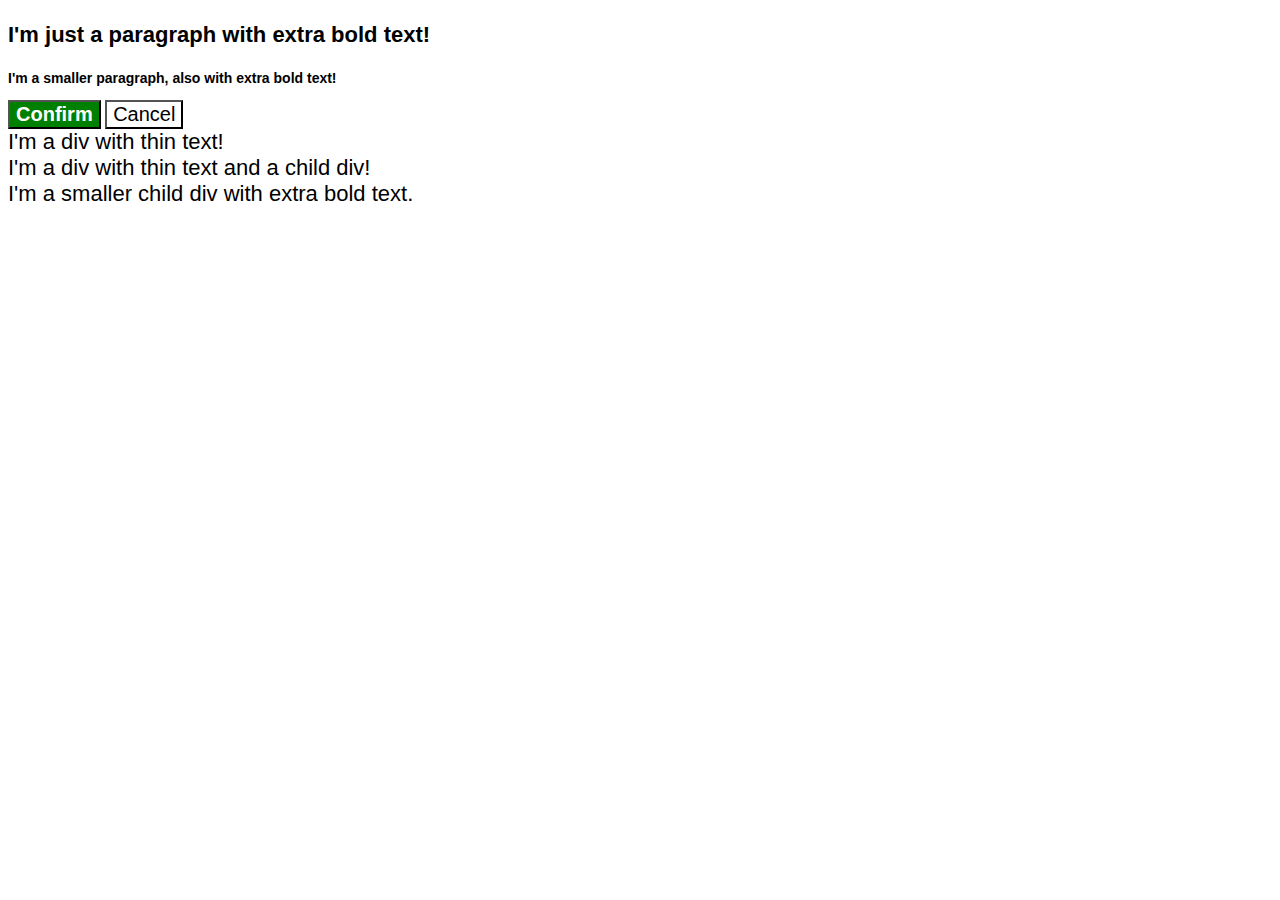
<file: css-cascade-fix/index.html>
<!DOCTYPE html>
<html lang="en">
  <head>
    <meta charset="UTF-8">
    <meta http-equiv="X-UA-Compatible" content="IE=edge">
    <meta name="viewport" content="width=device-width, initial-scale=1.0">
    <title>Fix the Cascade</title>
    <link rel="stylesheet" href="style.css">
  </head>
  <body>
    <p class="para">I'm just a paragraph with extra bold text!</p>
    <p class="para small-para">I'm a smaller paragraph, also with extra bold text!</p>

    <button id="confirm-button" class="button confirm">Confirm</button>
    <button id="cancel-button" class="button cancel">Cancel</button>

    <div class="text">I'm a div with thin text!</div>
    <div class="text">I'm a div with thin text and a child div!
      <div class="text child">I'm a smaller child div with extra bold text.</div>
    </div>
  </body>
</html>
</file>
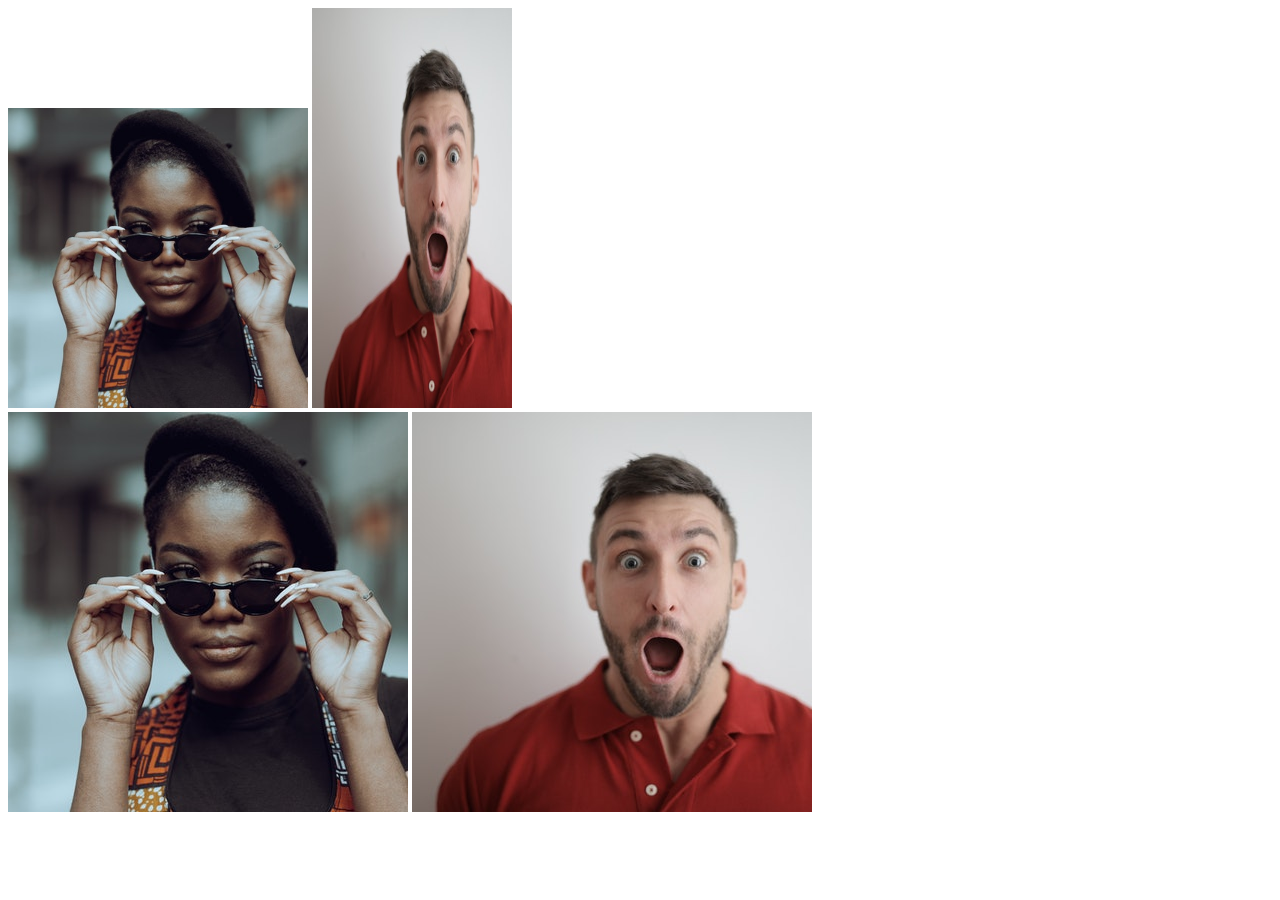
<file: css-chain-selectors/index.html>
<!DOCTYPE html>
<html lang="en">
  <head>
    <meta charset="UTF-8">
    <meta http-equiv="X-UA-Compatible" content="IE=edge">
    <meta name="viewport" content="width=device-width, initial-scale=1.0">
    <title>Chaining Selectors</title>
    <link rel="stylesheet" href="style.css">
  </head>
  <body>
    <!-- Check image source path. Review Foundations lesson - Links and Images -->
    <!-- Use the classes BELOW this line -->
    <div>
      <img class="avatar proportioned" src="./images/pexels-katho-mutodo-8434791.jpg" alt="Woman with glasses">
      <img class="avatar distorted" src="./images/pexels-andrea-piacquadio-3777931.jpg" alt="Man with surprised expression">
    </div>
    <!-- Use the classes ABOVE this line -->
    <div>
      <img class="original proportioned" src="./images/pexels-katho-mutodo-8434791.jpg" alt="Woman with glasses">
      <img class="original distorted" src="./images/pexels-andrea-piacquadio-3777931.jpg" alt="Man with surprised expression">
    </div>
  </body>
</html>
</file>
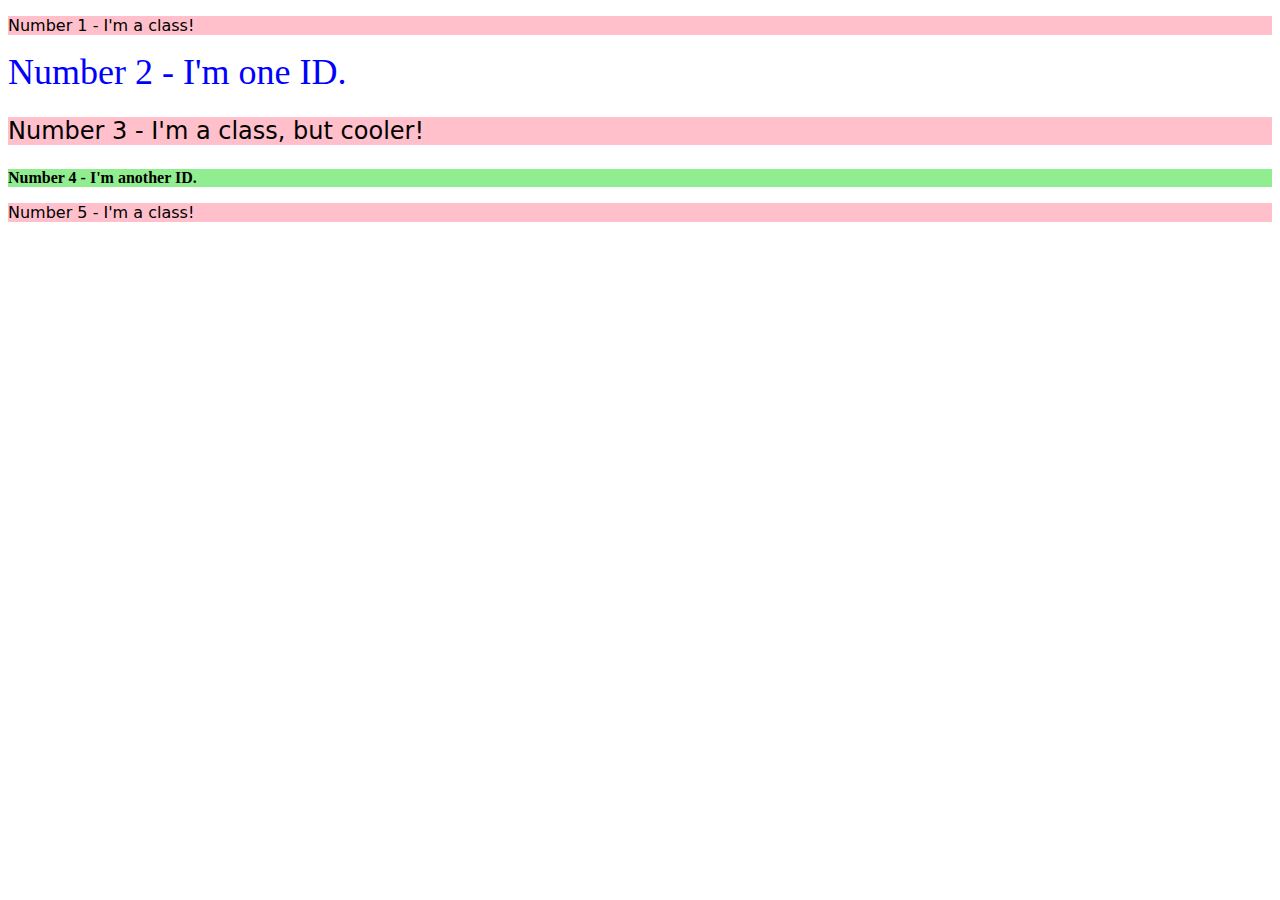
<file: css-class-id-selectors/index.html>
<!DOCTYPE html>
<html lang="en">
  <head>
    <meta charset="UTF-8">
    <meta http-equiv="X-UA-Compatible" content="IE=edge">
    <meta name="viewport" content="width=device-width, initial-scale=1.0">
    <title>Class and ID Selectors</title>
    <link rel="stylesheet" href="style.css">
  </head>
  <body>
    <p class="odd">Number 1 - I'm a class!</p>
    <div id="two">Number 2 - I'm one ID.</div>
    <p class="odd" id="three">Number 3 - I'm a class, but cooler!</p>
    <div id="four">Number 4 - I'm another ID.</div>
    <p class="odd">Number 5 - I'm a class!</p>
  </body>
</html>
</file>
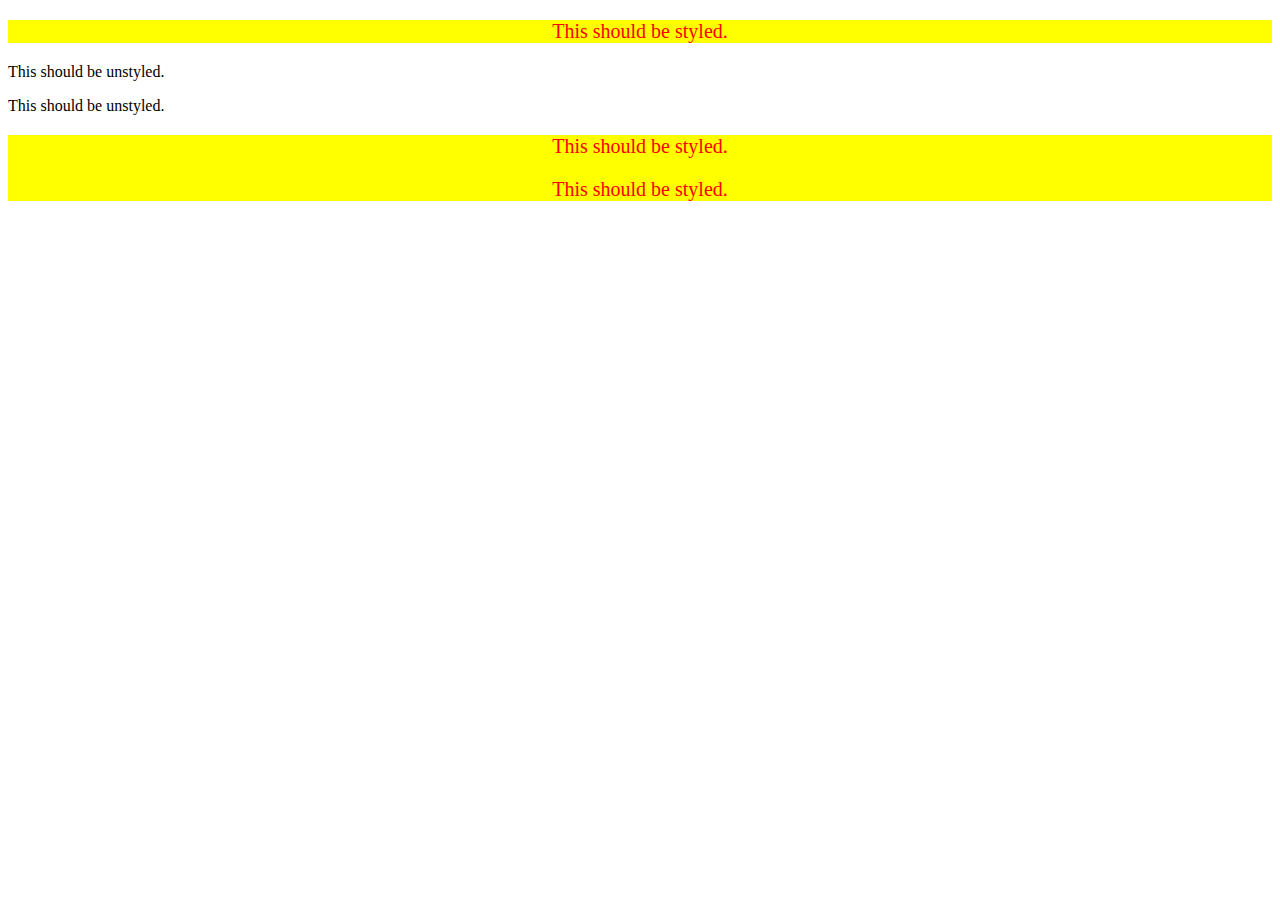
<file: css-descendant-combinator/index.html>
<!DOCTYPE html>
<html lang="en">
  <head>
    <meta charset="UTF-8">
    <meta http-equiv="X-UA-Compatible" content="IE=edge">
    <meta name="viewport" content="width=device-width, initial-scale=1.0">
    <title>Descendant Combinator</title>
    <link rel="stylesheet" href="style.css">
  </head>
  <body>
    <div class="container">
      <p class="text">This should be styled.</p>
    </div>
    <p class="text">This should be unstyled.</p>
    <p class="text">This should be unstyled.</p>
    <div class="container">
      <p class="text">This should be styled.</p>
      <p class="text">This should be styled.</p>
    </div>
  </body>
</html>
</file>
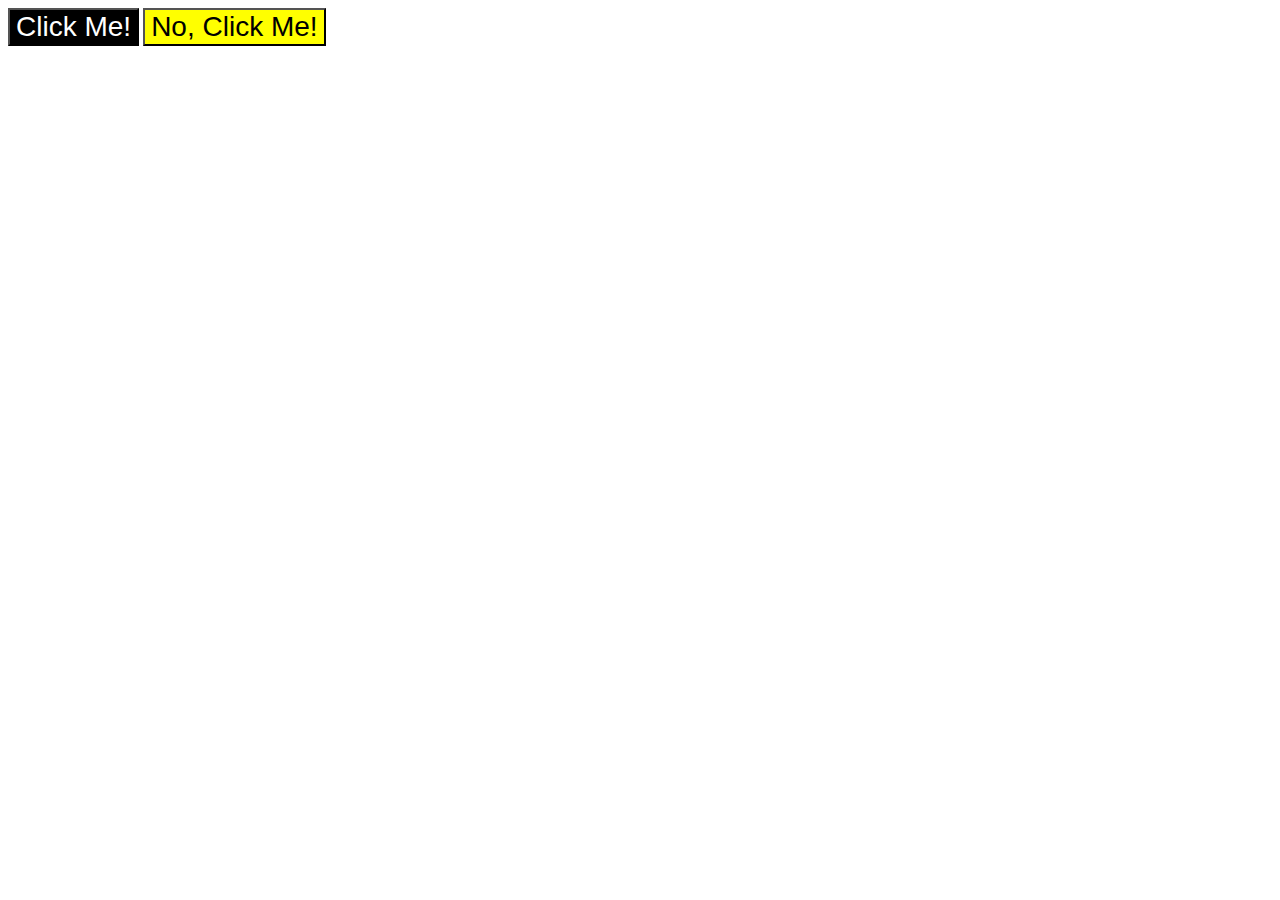
<file: css-grouping-selectors/index.html>
<!DOCTYPE html>
<html lang="en">
  <head>
    <meta charset="UTF-8">
    <meta http-equiv="X-UA-Compatible" content="IE=edge">
    <meta name="viewport" content="width=device-width, initial-scale=1.0">
    <title>Grouping Selectors</title>
    <link rel="stylesheet" href="style.css">
  </head>
  <body>
    <button class="inverted">Click Me!</button>
    <button class="fancy">No, Click Me!</button>
  </body>
</html>
</file>
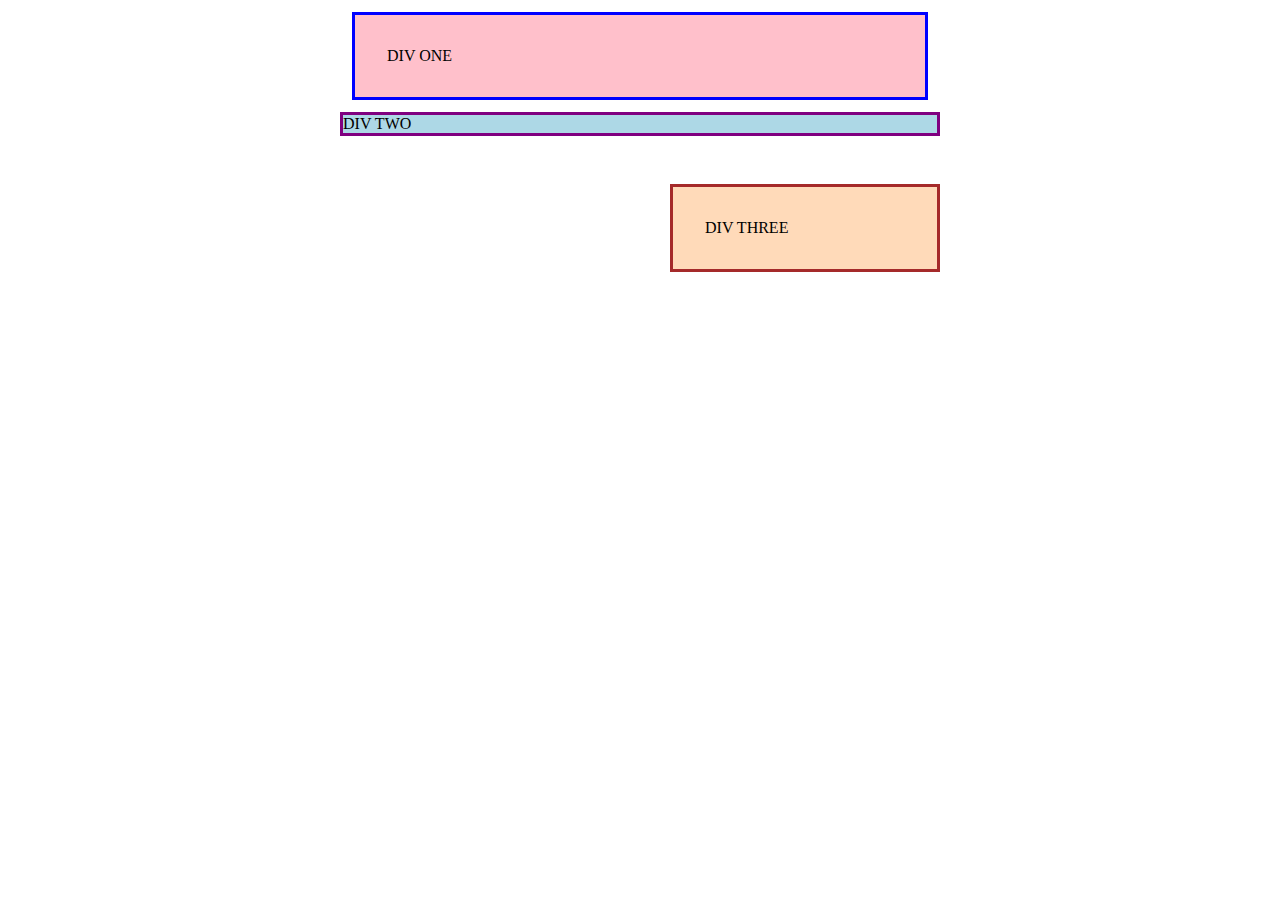
<file: cssMarginPad1/index.html>
<!DOCTYPE html>
<html lang="en">
  <head>
    <meta charset="UTF-8">
    <meta http-equiv="X-UA-Compatible" content="IE=edge">
    <meta name="viewport" content="width=device-width, initial-scale=1.0">
    <title>Margin and Padding exercise</title>
    <link rel="stylesheet" href="style.css">
  </head>
  <body>
    <div class="one">
      DIV ONE
    </div>
    <div class="two">
      DIV TWO
    </div>
    <div class="three">
      DIV THREE
    </div>
  </body>
</html>
</file>
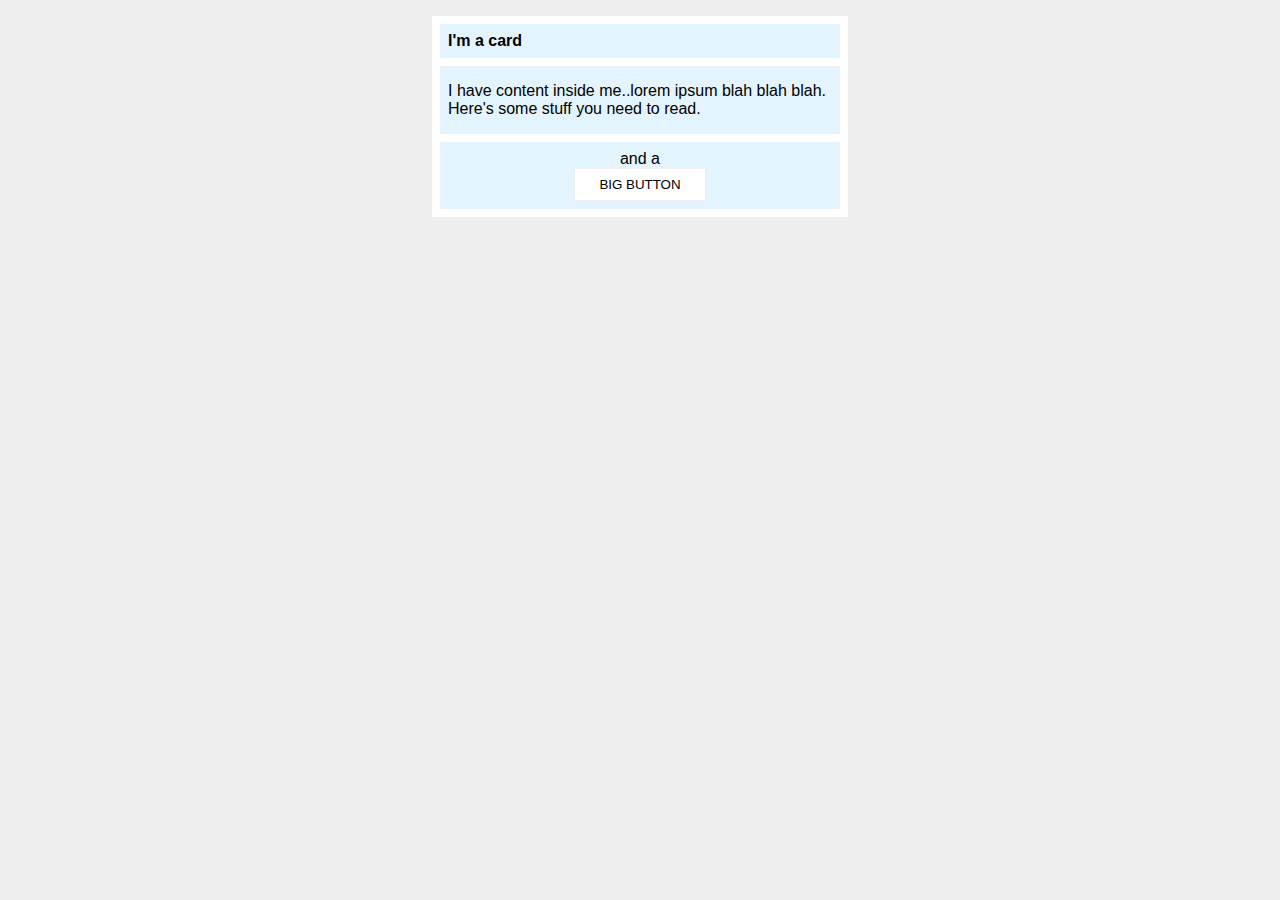
<file: cssMarginPad2/index.html>
<!DOCTYPE html>
<html lang="en">
  <head>
    <meta charset="UTF-8">
    <meta http-equiv="X-UA-Compatible" content="IE=edge">
    <meta name="viewport" content="width=device-width, initial-scale=1.0">
    <title>Margin and Padding exercise 2</title>
    <link rel="stylesheet" href="style.css">
  </head>
  <body>
    <div class="card">
      <h1 class="title">I'm a card</h1>
      <div class="content">I have content inside me..lorem ipsum blah blah blah. Here's some stuff you need to read.</div>
      <div class="button-container">and a <button>BIG BUTTON</button></div>
    </div>
  </body>
</html>
</file>
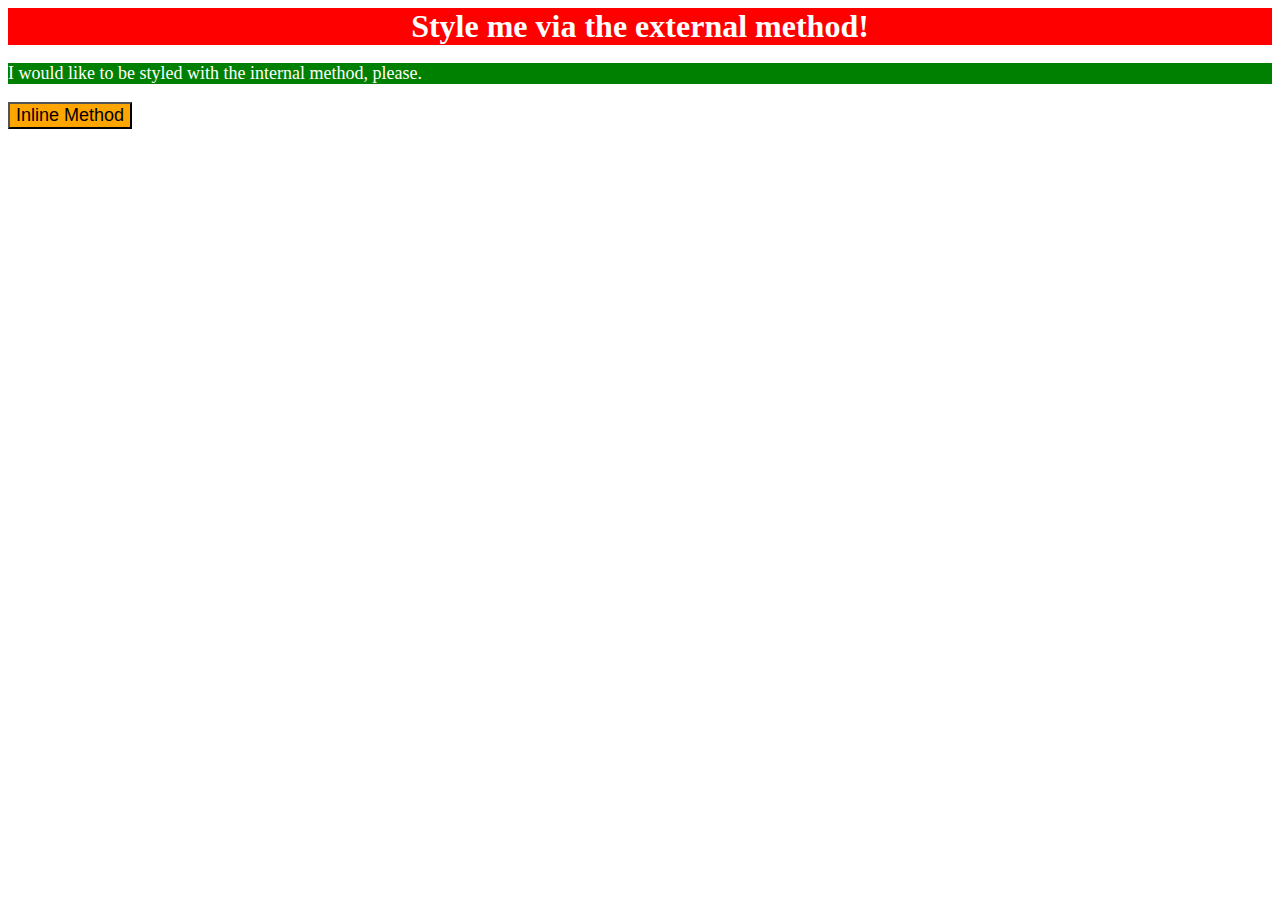
<file: cssMethods/cssMethods.html>
<!DOCTYPE html>
<html lang="en">
  <head>
    <meta charset="UTF-8">
    <meta http-equiv="X-UA-Compatible" content="IE=edge">
    <meta name="viewport" content="width=device-width, initial-scale=1.0">
    <title>Methods for Adding CSS</title>
    <!--Adding a link to the external style sheet-->
    <link rel="stylesheet" href="styles.css">
    <!--Adding internal css method-->
    <style>
        p {
        background-color: green;
        color: white;
        font-size: 18px;
    }
    </style>
  </head>
  <body>
    <div>Style me via the external method!</div>
    <p>I would like to be styled with the internal method, please.</p>
    <button style="background-color: orange; font-size: 18px;">Inline Method</button=>
  </body>
</html>
</file>
<file: css-cascade-fix/style.css>
body {
    font-family: Arial, Helvetica, sans-serif;
  }
  
  .para,
  .small-para {
    color: hsl(0, 0%, 0%);
    font-weight: 800;
  }

  .para {
    font-size: 22px;
  }

  .small-para {
    font-size: 14px;
    font-weight: 800;
  }
  
  .button {
    background-color: rgb(255, 255, 255);
    color: rgb(0, 0, 0);
    font-size: 20px;
  }

  .confirm {
    background: green;
    color: white;
    font-weight: bold;
  } 
  
  .child {
    color: rgb(0, 0, 0);
    font-weight: 800;
    font-size: 14px;
  }
  
  div.text {
    color: rgb(0, 0, 0);
    font-size: 22px;
    font-weight: 100;
  }
</file>
<file: css-chain-selectors/style.css>
.avatar.proportioned {
    width: 300px;
    height: auto;
}
.avatar.distorted {
    width: 200px;
    height: 400px;
}
</file>
<file: css-class-id-selectors/style.css>
.odd {
    background-color: pink;
    font-family: Verdana, "DejaVu Sans", sans-serif;
}

#two {
    color:blue;
    font-size: 36px;
}

#three {
    font-size: 24px;
}

#four {
    background-color: lightgreen;
    font: 24px;
    font-weight: bold;
}
</file>
<file: css-descendant-combinator/style.css>
.container {
    background-color: yellow;
    color: red;
    font-size: 20px;
    text-align: center;
}
</file>
<file: css-grouping-selectors/style.css>
.inverted {
    background-color: black;
    color: white;
}

.fancy {
    background-color: yellow;
}

.inverted,.fancy {
    font-size: 28px;
    font-family: Helvetica, "Times New Roman", sans-serif;
}
</file>
<file: cssMarginPad1/style.css>
body {
    max-width: 600px;
    margin: 0 auto;
  }
  
  .one {
    background: pink;
    border: 3px solid blue;
    /* CHANGE ME */
    padding: 32px;
    margin: 12px;
  }
  
  .two {
    background: lightblue;
    border: 3px solid purple;
    /* CHANGE ME */
    margin-bottom: 48px;
  }
  
  .three {
    background: peachpuff;
    border: 3px solid brown;
    width: 200px;
    /* CHANGE ME */
    padding: 32px;
    margin-left: auto;
  }
</file>
<file: cssMarginPad2/style.css>
body {
    background: #eee;
    font-family: sans-serif;
    margin: 8px;
  }
  
  .card {
    width: 400px;
    background: #fff;
    margin: 16px auto;
    border: 8px;
    padding: 8px;
  }
  
  .title {
    background: #e3f4ff;
    margin-top: 0px;
    margin-bottom: 8px;
    font-size: 16px;
    padding: 8px;
  }
  
  .content {
    background: #e3f4ff;
    margin-bottom: 8px;
    padding: 16px 8px;
  }
  
  .button-container {
    background: #e3f4ff;
    text-align: center;
    padding: 8px;
  }
  
  button {
    background: white;
    border: 1px solid #eee;
    display: block;
    margin: auto;
    padding: 8px 24px;
  }
</file>
<file: cssMethods/styles.css>
div {
    background-color: red;
    color: white;
    font-size: 32px;
    text-align: center;
    font-weight: 700;
}
</file>
